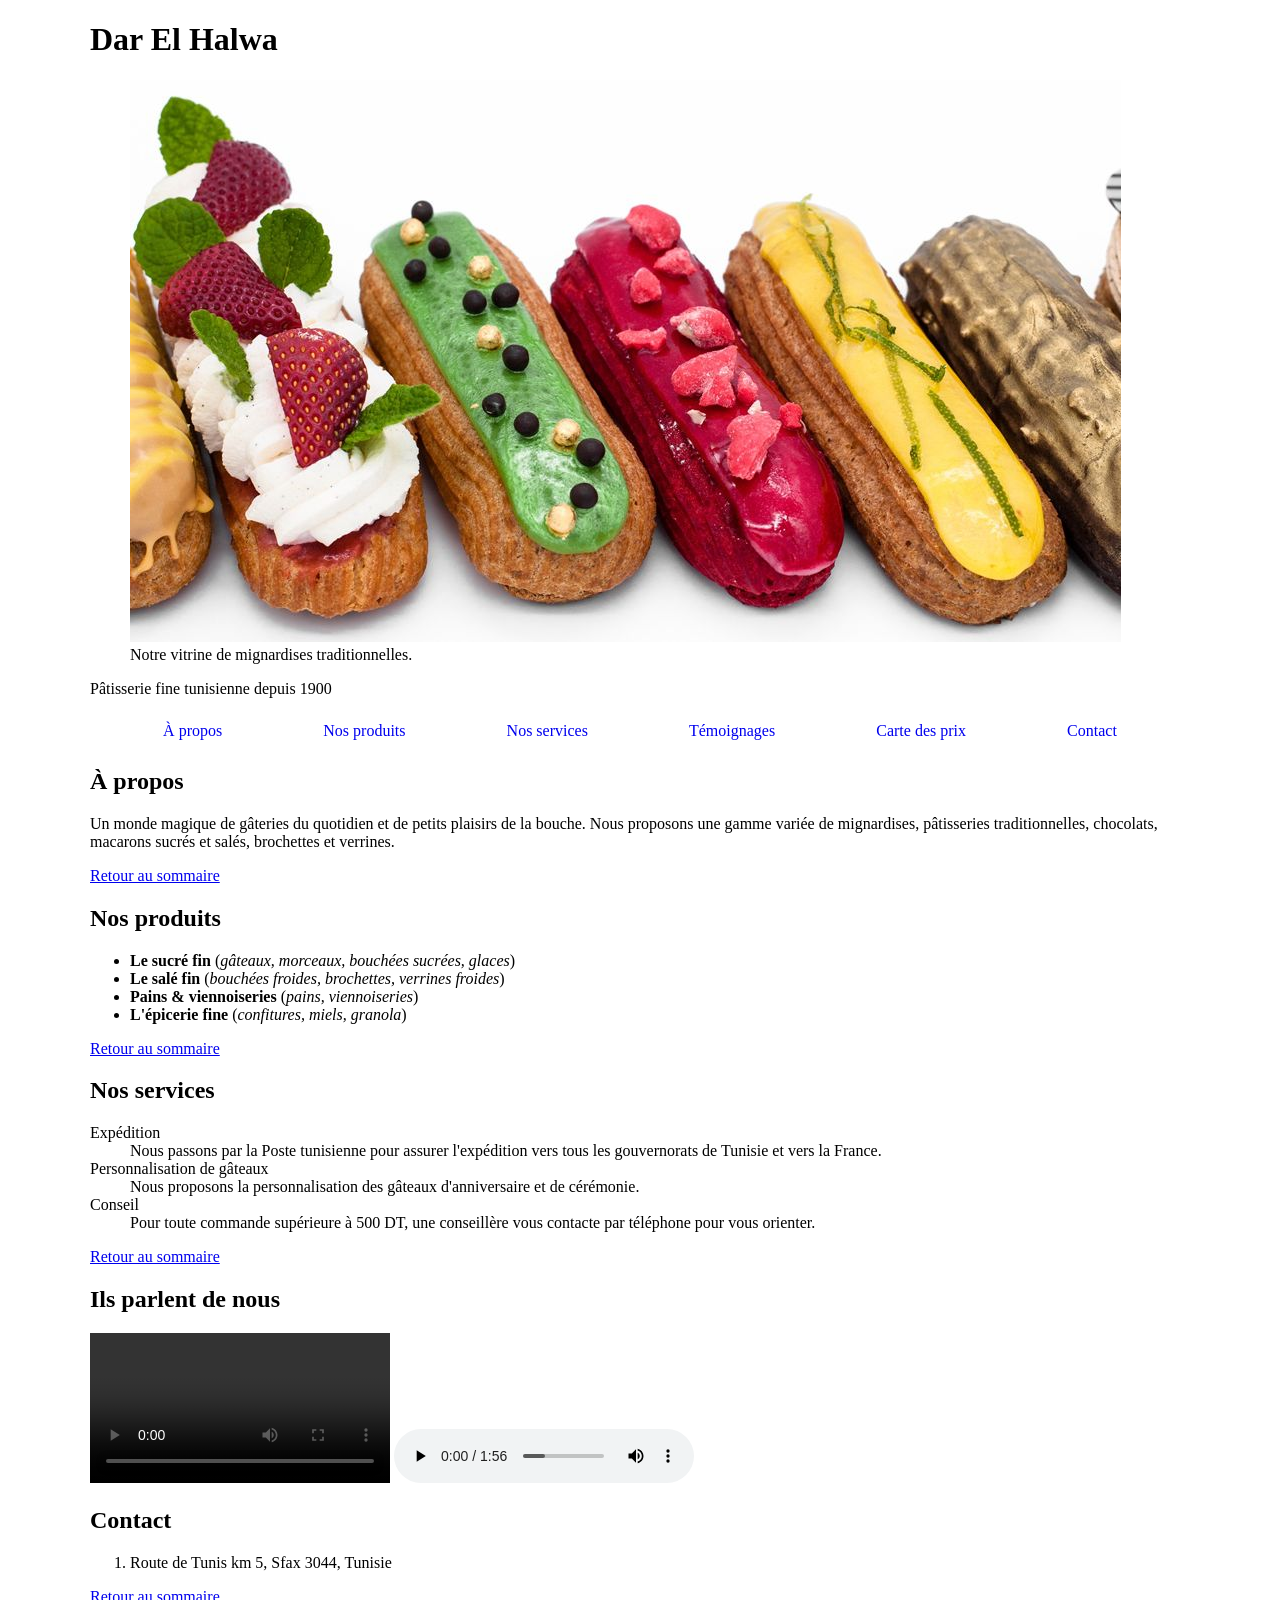
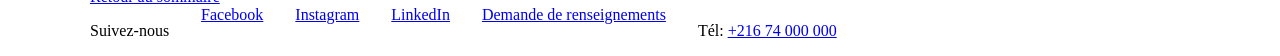
<file: index.html>
<!doctype html>
<html lang="en">
  <head>
    <meta charset="UTF-8" />
    <meta name="viewport" content="width=device-width, initial-scale=1.0" />
    <title>Dar El Halwa - Pâtisserie fine tunisienne</title>
    <link rel="stylesheet" href="css/style.css">
  </head>
  <body>
    <header>
      <h1>Dar El Halwa</h1>
      <figure>
        <img src="images/cake.jpg" alt="Logo de Dar El Halwa" />
        <figcaption>Notre vitrine de mignardises traditionnelles.</figcaption>
      </figure>
      <p>Pâtisserie fine tunisienne depuis 1900</p>
    </header>

    <nav id="sommaire">
      <ul>
        <a href="#apropos"><li>À propos</li></a>
        <a href="#produits"><li>Nos produits</li></a>
        <a href="#services"><li>Nos services</li></a>
        <a href="#temoignages"><li>Témoignages</li></a>
        <a href="carte.html"><li>Carte des prix</li></a>
        <a href="#contact"><li>Contact</li></a>
      </ul>
    </nav>

    <main>
      <section id="apropos">
        <h2>À propos</h2>
        <p>
          Un monde magique de gâteries du quotidien et de petits plaisirs de la
          bouche. Nous proposons une gamme variée de mignardises, pâtisseries
          traditionnelles, chocolats, macarons sucrés et salés, brochettes et
          verrines.
        </p>
        <a href="#sommaire">Retour au sommaire</a>
      </section>

      <section id="produits">
        <h2>Nos produits</h2>
        <ul>
          <li>
            <strong>Le sucré fin</strong> (<em
              >gâteaux, morceaux, bouchées sucrées, glaces</em
            >)
          </li>
          <li>
            <strong>Le salé fin</strong> (<em
              >bouchées froides, brochettes, verrines froides</em
            >)
          </li>
          <li>
            <strong>Pains &amp; viennoiseries</strong> (<em
              >pains, viennoiseries</em
            >)
          </li>
          <li>
            <strong>L'épicerie fine</strong> (<em>confitures, miels, granola</em
            >)
          </li>
        </ul>
        <a href="#sommaire">Retour au sommaire</a>
      </section>

      <section id="services">
        <h2>Nos services</h2>
        <dl>
          <dt>Expédition</dt>
          <dd>
            Nous passons par la Poste tunisienne pour assurer l'expédition vers
            tous les gouvernorats de Tunisie et vers la France.
          </dd>

          <dt>Personnalisation de gâteaux</dt>
          <dd>
            Nous proposons la personnalisation des gâteaux d'anniversaire et de
            cérémonie.
          </dd>

          <dt>Conseil</dt>
          <dd>
            Pour toute commande supérieure à 500 DT, une conseillère vous
            contacte par téléphone pour vous orienter.
          </dd>
        </dl>
        <a href="#sommaire">Retour au sommaire</a>
      </section>

      <section id="temoignages">
        <h2>Ils parlent de nous</h2>

        <video controls>
          <source src="media/15333390_3840_2160_24fps.mp4" controls type="video/mp4" />
          Votre navigateur ne prend pas en charge la lecture de cette vidéo.
        </video>

        <audio controls>
          <source src="media/bransboynd-groovy-vibe-427121.mp3" controls type="audio/mpeg" />
          Votre navigateur ne prend pas en charge la lecture de cet audio.
        </audio>
      </section>

      <section id="contact">
        <h2>Contact</h2>
        <ol>
          <li>Route de Tunis km 5, Sfax 3044, Tunisie</li>
        </ol>
        <a href="#sommaire">Retour au sommaire</a>
      </section>
    </main>

    <footer>
      <p>Suivez-nous</p>

      <a
        href="https://www.facebook.com/darelhalwa"
        target="_blank"
        rel="noopener"
        >Facebook</a
      >

      <a
        href="https://www.instagram.com/darelhalwa"
        target="_blank"
        rel="noopener"
        >Instagram</a
      >

      <a
        href="https://www.linkedin.com/company/darelhalwa"
        target="_blank"
        rel="noopener"
        >LinkedIn</a
      >

      <a
        href="mailto:contact@darelhalwa.tn?subject=Demande%20de%20renseignements"
      >
        Demande de renseignements
      </a>

      <p>
        Tél:
        <a href="tel:+21674000000">+216 74 000 000</a>
      </p>
    </footer>
  </body>
</html>
</file>
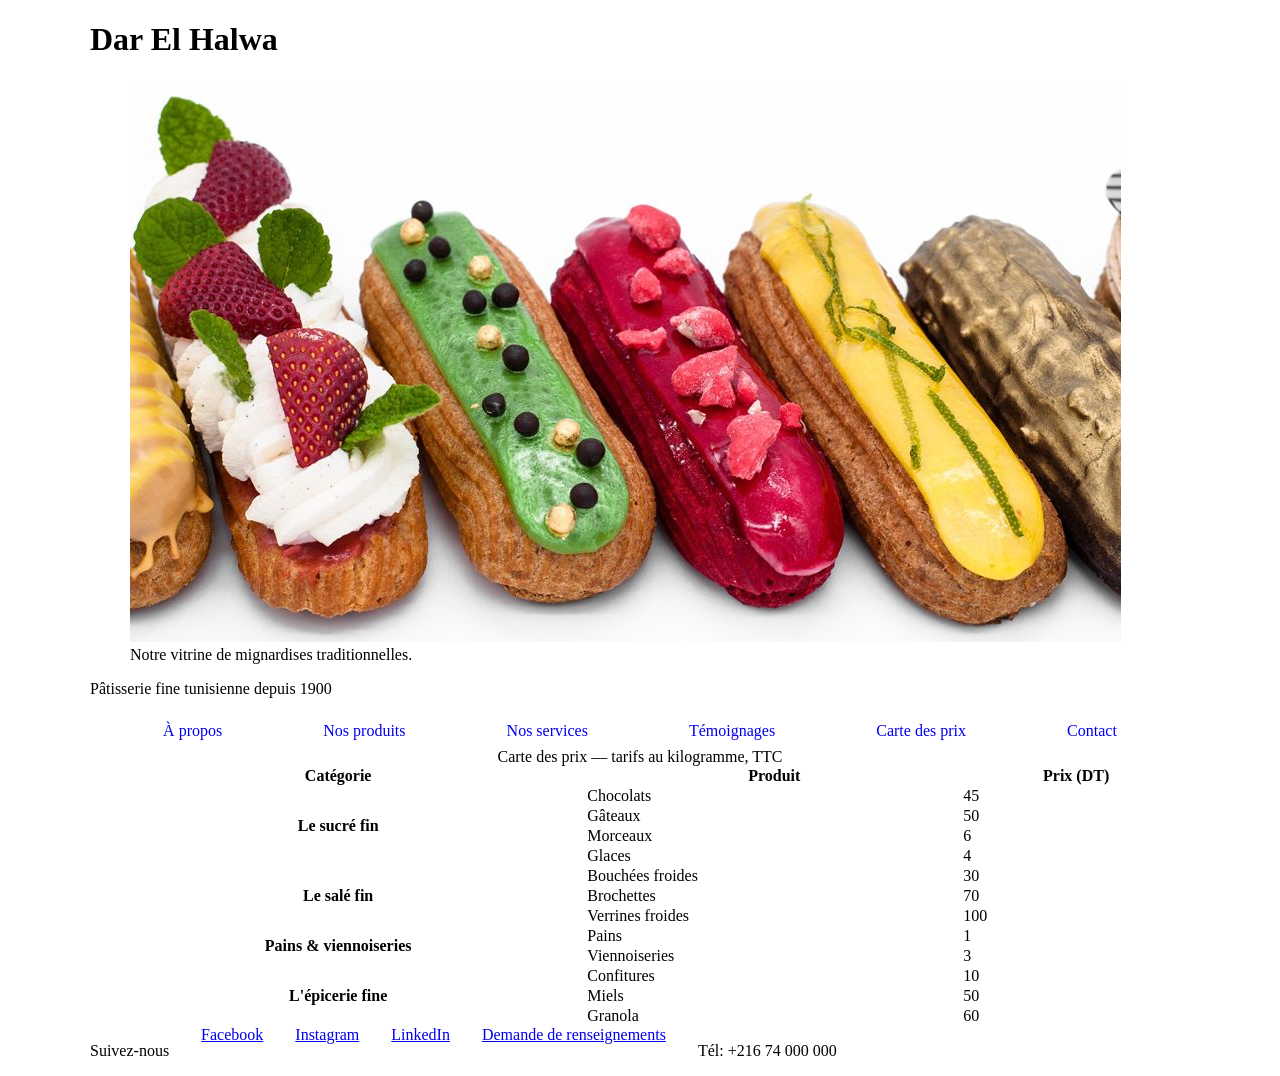
<file: carte.html>
<!doctype html>
<html lang="en">
  <head>
    <meta charset="UTF-8" />
    <meta name="viewport" content="width=device-width, initial-scale=1.0" />
    <title>Dar El Halwa - Carte des prix</title>
    <link rel="stylesheet" href="css/style.css">
  </head>
  <body>
    <header>
      <h1>Dar El Halwa</h1>
      <figure>
        <img src="images/cake.jpg" alt="Logo de Dar El Halwa" />
        <figcaption>Notre vitrine de mignardises traditionnelles.</figcaption>
      </figure>
      <p>Pâtisserie fine tunisienne depuis 1900</p>
    </header>
    <nav id="sommaire">
      <ul>
        <a href="index.html#apropos"><li>À propos</li></a>
        <a href="index.html#produits"><li>Nos produits</li></a>
        <a href="index.html#services"><li>Nos services</li></a>
        <a href="index.html#temoignages"><li>Témoignages</li></a>
        <a href="carte.html"><li>Carte des prix</li></a>
        <a href="index.html#contact"><li>Contact</li></a>
      </ul>
    </nav>

    <main>
      <table>
        <caption>
          Carte des prix — tarifs au kilogramme, TTC
        </caption>

        <thead>
          <tr>
            <th scope="col">Catégorie</th>
            <th scope="col">Produit</th>
            <th scope="col">Prix (DT)</th>
          </tr>
        </thead>

        <tbody>
          <tr>
            <th scope="rowgroup" rowspan="4">Le sucré fin</th>
            <td>Chocolats</td>
            <td>45</td>
          </tr>
          <tr>
            <td>Gâteaux</td>
            <td>50</td>
          </tr>
          <tr>
            <td>Morceaux</td>
            <td>6</td>
          </tr>
          <tr>
            <td>Glaces</td>
            <td>4</td>
          </tr>

          <tr>
            <th scope="rowgroup" rowspan="3">Le salé fin</th>
            <td>Bouchées froides</td>
            <td>30</td>
          </tr>
          <tr>
            <td>Brochettes</td>
            <td>70</td>
          </tr>
          <tr>
            <td>Verrines froides</td>
            <td>100</td>
          </tr>

          <tr>
            <th scope="rowgroup" rowspan="2">Pains &amp; viennoiseries</th>
            <td>Pains</td>
            <td>1</td>
          </tr>
          <tr>
            <td>Viennoiseries</td>
            <td>3</td>
          </tr>

          <tr>
            <th scope="rowgroup" rowspan="3">L'épicerie fine</th>
            <td>Confitures</td>
            <td>10</td>
          </tr>
          <tr>
            <td>Miels</td>
            <td>50</td>
          </tr>
          <tr>
            <td>Granola</td>
            <td>60</td>
          </tr>
        </tbody>
      </table>
    </main>
    <footer>
      <p>Suivez-nous</p>
      <a href="https://www.facebook.com/darelhalwa">Facebook</a>
      <a href="https://www.instagram.com/darelhalwa">Instagram</a>
      <a href="https://www.linkedin.com/company/darelhalwa">LinkedIn</a>
      <a href="mailto:contact@darelhalwa.tn">Demande de renseignements</a>
      <p>Tél: +216 74 000 000</p>
    </footer>
  </body>
</html>
</file>
<file: css/style.css>
:root {
  --espace: 1rem;
}
body {
  display: grid;
  grid-template-areas:
    "entete"
    "navigation"
    "contenu"
    "pied";
  grid-template-rows: auto auto 1fr auto;
  min-height: 100vh;
  max-width: 1100px;
  margin: 0 auto;
}

header {
  grid-area: entete;
}

nav {
  grid-area: navigation;
}

main {
  grid-area: contenu;
  min-width: 0;
}

footer {
  grid-area: pied;
  display: flex;
  flex-direction: column;
  gap: calc(var(--espace) * 2);
}
nav ul {
  display: flex;
  flex-wrap: wrap;
  justify-content: space-evenly;
  align-items: center;
  gap: var(--espace);
  list-style: none;
  margin: 0;
  padding: 0;
}

nav a {
  display: block;
  padding: 0.5rem 0.75rem;
  border-radius: 0.25rem;
  text-decoration: none;
}

nav a:hover {
  background-color: #eeeeee;
}
footer > div {
  flex: 1;
}
.grille-produits {
  display: grid;
  grid-template-columns: 1fr;
  gap: 1.5rem;
  list-style: none;
  padding: 0;
}

.carte {
  display: flex;
  flex-direction: column;
  background: white;
  border: 1px solid #cccccc;
  padding: 1rem;
  border-radius: 0.5rem;
  box-shadow: 0 2px 5px rgba(0, 0, 0, 0.1);
}

.carte .prix {
  margin-top: auto;
}
img,
video {
  max-width: 100%;
  height: auto;
}

.table-responsive {
  max-width: 100%;
  overflow-x: auto;
}

table {
  width: 100%;
  min-width: 560px;
  border-collapse: collapse;
}
@media (min-width: 768px) {
  .grille-produits {
    grid-template-columns: repeat(2, 1fr);
  }

  footer {
    flex-direction: row;
  }
}
@media (min-width: 1024px) {
  .grille-produits {
    grid-template-columns: repeat(3, 1fr);
  }
}
</file>
